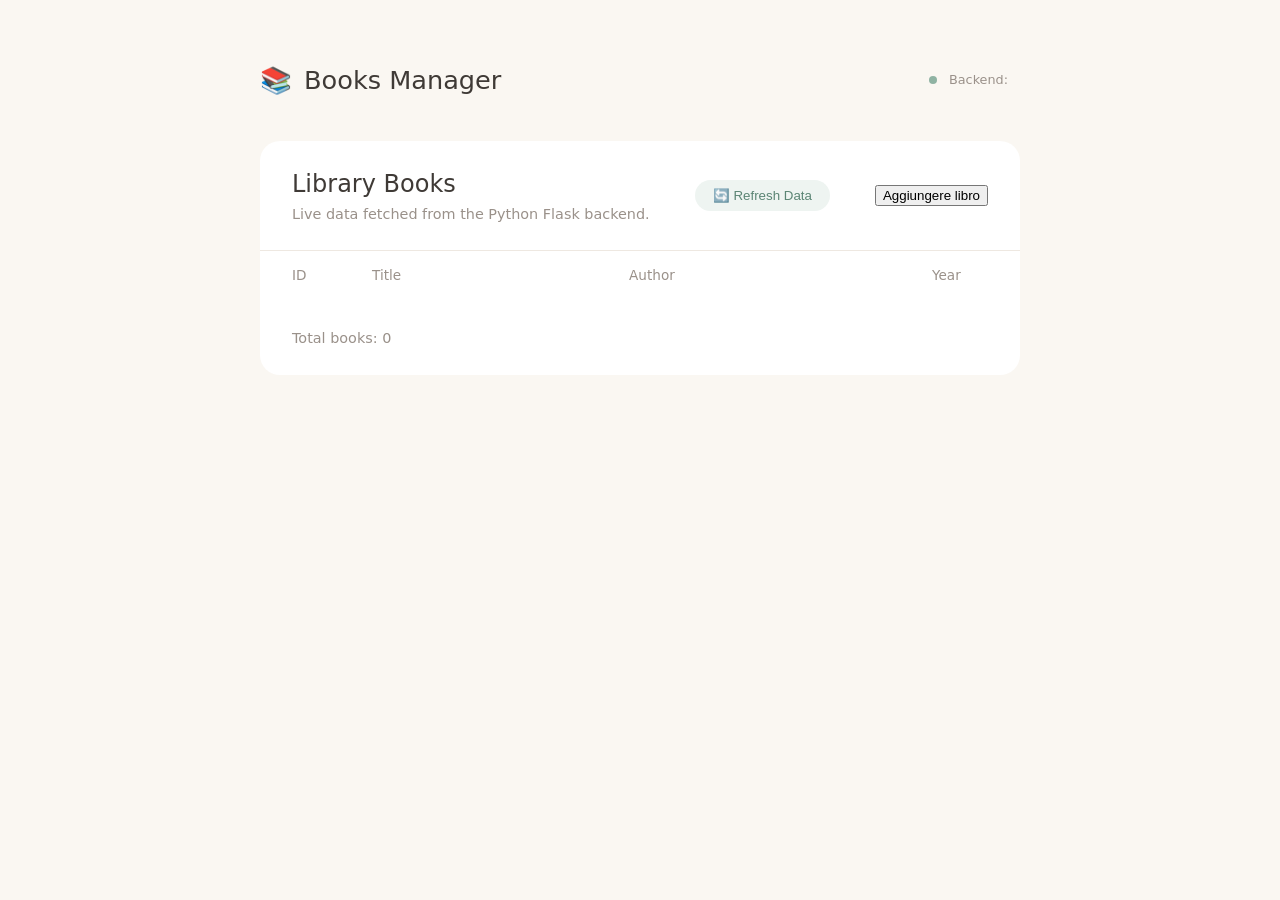
<file: index.html>
<!DOCTYPE html>
<html lang="en">
  <head>
    <meta charset="UTF-8" />
    <meta name="viewport" content="width=device-width, initial-scale=1.0" />
    <title>Books Manager - Frontend</title>
    <link rel="stylesheet" href="./src/styles.css" />
  </head>
  <body>
    <div class="app-container">
      <header class="navbar">
        <div class="logo">
          <span class="icon">📚</span>
          <h1>Books Manager</h1>
        </div>
        <div class="backend-badge">
          <span class="status-dot"></span> Backend: <span id="backend-url"></span>
        </div>
      </header>

      <main class="content">
        <section class="card">
          <div class="card-header">
            <div>
              <h2>Library Books</h2>
              <p class="subtitle">Live data fetched from the Python Flask backend.</p>
            </div>
            <button id="refresh-btn" class="btn btn-secondary">
              🔄 Refresh Data
            </button>
            <button onclick="location.href='aggiungere.html'">Aggiungere libro</button>
          </div>

          <!-- Status / Error Messages -->
          <div id="status-message" class="status-message hidden"></div>

          <!-- Books Table Container -->
          <div class="table-container">
            <table class="data-table">
              <thead>
                <tr>
                  <th style="width: 80px">ID</th>
                  <th>Title</th>
                  <th>Author</th>
                  <th style="width: 120px">Year</th>
                </tr>
              </thead>
              <tbody id="books-table-body">
                <!-- Rows injected dynamically via main.ts -->
              </tbody>
            </table>
          </div>

          <div class="card-footer">
            <span id="book-count" class="text-muted">Total books: 0</span>
          </div>
        </section>
      </main>
    </div>

    <script type="module" src="./src/main.ts"></script>
  </body>
</html>
</file>
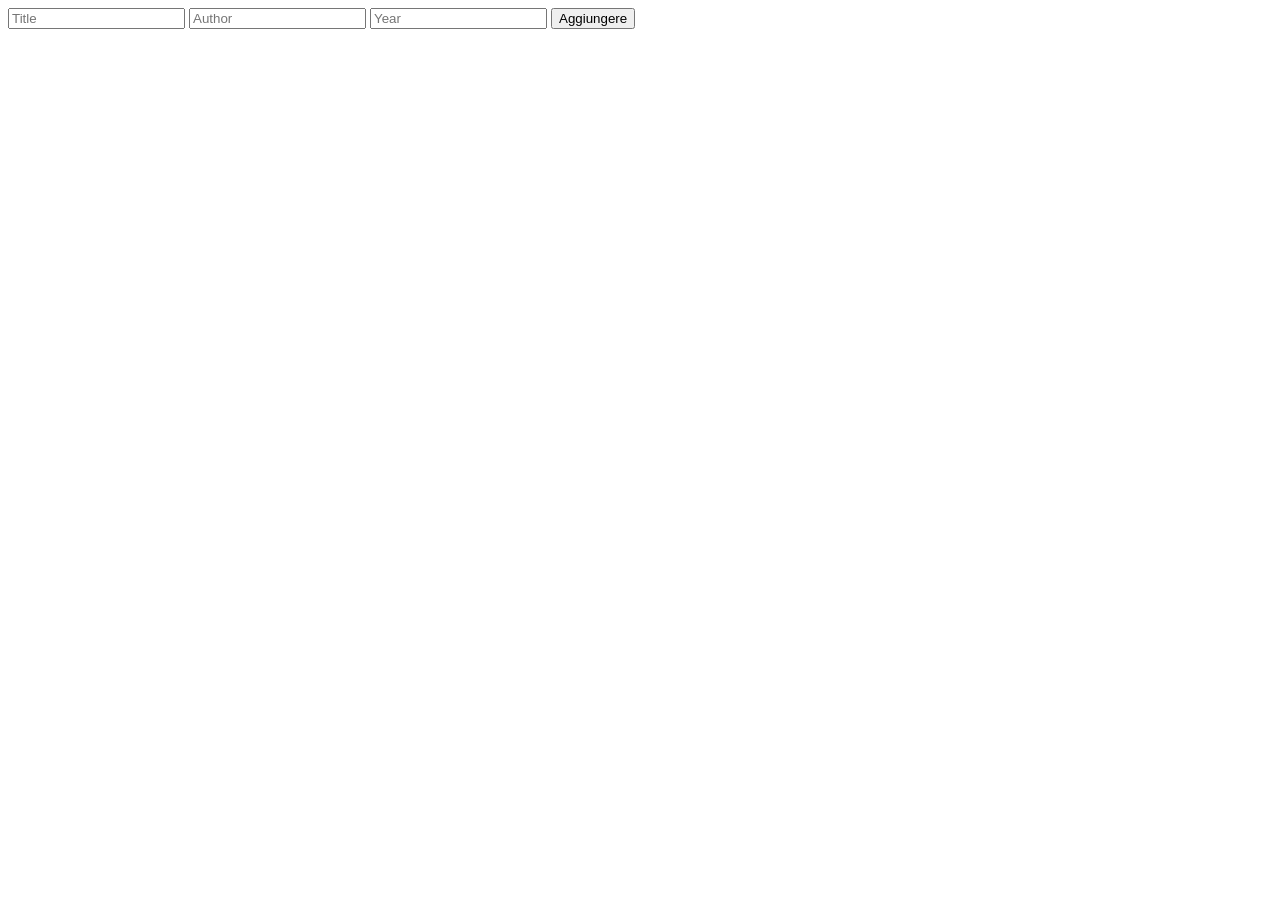
<file: aggiungere.html>
<!DOCTYPE html>
<html lang="en">
  <head>
    <meta charset="UTF-8" />
    <title>Aggiungere libro</title>
  </head>
  <body>
    <form>
      <input id="title" placeholder="Title" />
      <input id="author" placeholder="Author" />
      <input id="year" type="number" placeholder="Year" />
      <button type="button" onclick="addBooks()">Aggiungere</button>
    </form>

    <script type="module" src="./src/main.ts"></script>
  </body>
</html>
</file>
<file: src/styles.css>
:root {
  --text: #3f3a36;
  --muted: #9a918a;
  --line: #eee8e1;
  --accent: #8fb3a3;
}

* { box-sizing: border-box; margin: 0; }

body {
  font-family: system-ui, sans-serif;
  background: #faf7f2;
  color: var(--text);
  padding: 60px 20px;
  line-height: 1.6;
}

.app-container { max-width: 760px; margin: auto; }

/* Header */
.navbar, .logo, .backend-badge, .card-header {
  display: flex;
  align-items: center;
  justify-content: space-between;
  gap: 12px;
}
.navbar { margin-bottom: 40px; }
.logo h1 { font-weight: 500; font-size: 1.6rem; }
.icon { font-size: 1.6rem; }

.backend-badge { font-size: 0.8rem; color: var(--muted); }
.status-dot { width: 8px; height: 8px; border-radius: 50%; background: var(--accent); }

/* Card */
.card { background: white; border-radius: 20px; overflow: hidden; }
.card-header, .card-footer { padding: 24px 32px; }
.card-header h2 { font-weight: 500; }
.subtitle, .text-muted { color: var(--muted); font-size: 0.9rem; }

.btn {
  padding: 8px 18px;
  border: none;
  border-radius: 999px;
  background: #eef4f1;
  color: #5b8574;
  cursor: pointer;
}
.btn:hover { background: #e2ede8; }

/* Table */
.table-container { overflow-x: auto; }
.data-table { width: 100%; border-collapse: collapse; text-align: left; }
.data-table th, .data-table td { padding: 14px 32px; border-top: 1px solid var(--line); }
.data-table th { color: var(--muted); font-weight: 400; font-size: 0.85rem; }

/* Status messages (set from main.ts) */
.status-message { padding: 16px 32px; color: var(--muted); }
.status-message.error { color: #c0786b; }
.hidden { display: none; }
</file>
